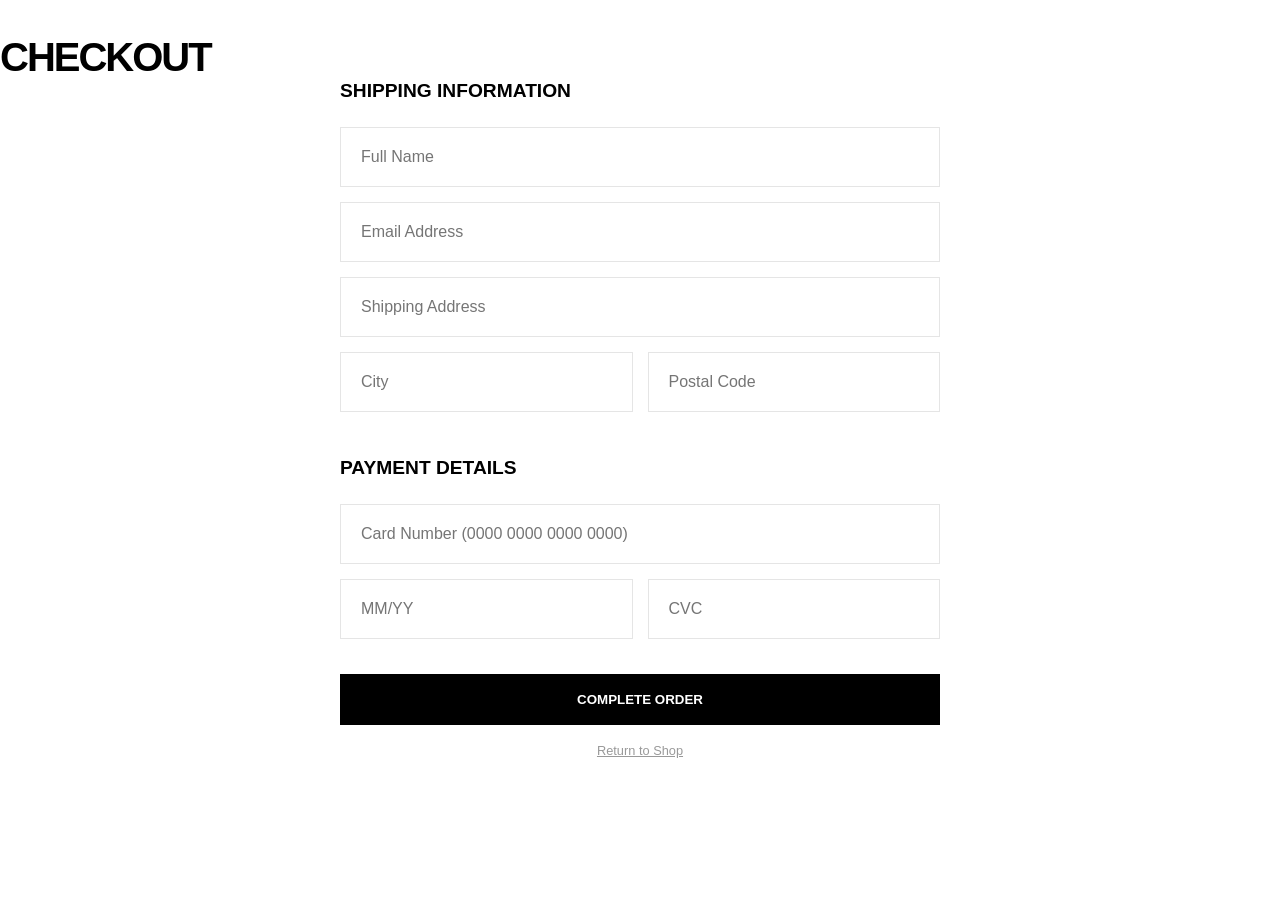
<file: checkout.html>
<!DOCTYPE html>
<html lang="en">
<head>
    <meta charset="UTF-8">
    <title>ICE CREAM | Checkout</title>
    <link rel="stylesheet" href="style.css">
</head>
<body>
    <header>
        <h1>CHECKOUT</h1>
    </header>

    <div class="checkout-container">
        <div class="checkout-form">
            <h3>Shipping Information</h3>
            <input type="text" placeholder="Full Name">
            <input type="email" placeholder="Email Address">
            <input type="text" placeholder="Shipping Address">
            <div class="form-row">
                <input type="text" placeholder="City">
                <input type="text" placeholder="Postal Code">
            </div>
            
            <h3 style="margin-top:30px;">Payment Details</h3>
            <input type="text" placeholder="Card Number (0000 0000 0000 0000)">
            <div class="form-row">
                <input type="text" placeholder="MM/YY">
                <input type="text" placeholder="CVC">
            </div>
            <button class="order-btn" style="margin-top:20px;">Complete Order</button>
            <p style="text-align:center;"><a href="index.html" style="color:#999; font-size:0.8rem;">Return to Shop</a></p>
        </div>
    </div>
</body>
</html>
</file>
<file: style.css>
:root {
    --black: #000000;
    --white: #ffffff;
    --gray-light: #f6f6f6;
    --gray-medium: #999999;
    --accent-red: #ff4d4d;
    --transition: 0.4s cubic-bezier(0.16, 1, 0.3, 1);
}

body, html {
    margin: 0;
    padding: 0;
    font-family: 'Inter', -apple-system, BlinkMacSystemFont, sans-serif;
    scroll-behavior: smooth;
    background-color: var(--white);
    color: var(--black);
    overflow-x: hidden;
}

header {
    background: transparent;
    padding: 35px 0;
    position: absolute;
    top: 0;
    left: 0;
    width: 100%;
    z-index: 1000;
    transition: var(--transition);
}

.header-top {
    display: flex;
    justify-content: space-between;
    align-items: center;
    padding: 0 5%;
    max-width: 1400px;
    margin: 0 auto;
}

.spacer { width: 100px; }

header h1 {
    font-size: 2.5rem;
    font-weight: 900;
    letter-spacing: -2px;
    margin: 0;
}

header h1 a {
    text-decoration: none;
    color: var(--white);
    text-shadow: 0 2px 10px rgba(0,0,0,0.3);
}

.cart-trigger {
    background: none;
    border: none;
    font-weight: 800;
    font-size: 0.85rem;
    cursor: pointer;
    letter-spacing: 1.5px;
    color: var(--white);
    text-transform: uppercase;
}

.nav-buttons {
    display: flex;
    justify-content: center;
    gap: 40px;
    margin-top: 20px;
}

.nav-btn {
    text-decoration: none;
    text-transform: uppercase;
    font-weight: 700;
    font-size: 0.75rem;
    color: rgba(255, 255, 255, 0.8);
    letter-spacing: 1.5px;
    transition: 0.2s;
    padding-bottom: 5px;
}

.nav-btn:hover {
    color: var(--white);
    border-bottom: 2px solid var(--white);
}

body.shop-page header {
    background: var(--white) !important;
    position: sticky !important;
    border-bottom: 1px solid #e5e5e5;
    padding: 20px 0;
}

body.shop-page header h1 a {
    color: var(--black) !important;
    text-shadow: none !important;
}

body.shop-page .nav-btn {
    color: var(--gray-medium) !important;
}

body.shop-page .nav-btn:hover, 
body.shop-page .nav-btn.active {
    color: var(--black) !important;
    border-bottom: 2px solid var(--black) !important;
}

body.shop-page .cart-trigger {
    color: var(--black) !important;
}

.hero {
    height: 100vh;
    width: 100%;
    background: linear-gradient(rgba(0,0,0,0.2), rgba(0,0,0,0.4)), 
                url('https://images.unsplash.com/photo-1576506295286-5cda18df43e7?auto=format&fit=crop&q=80&w=2000');
    background-size: cover;
    background-position: center;
    display: flex;
    justify-content: center;
    align-items: center;
}

.hero-shop-btn {
    background: var(--white);
    color: var(--black);
    padding: 22px 70px;
    font-weight: 900;
    text-transform: uppercase;
    letter-spacing: 3px;
    font-size: 1.1rem;
    border: none;
    cursor: pointer;
    text-decoration: none;
    transition: var(--transition);
    box-shadow: 0 10px 30px rgba(0,0,0,0.2);
}

.hero-shop-btn:hover {
    transform: translateY(-5px);
    background: var(--black);
    color: var(--white);
}

.machine-section {
    padding: 80px 5%;
    max-width: 1400px;
    margin: 0 auto;
}

.section-title {
    text-transform: uppercase;
    font-weight: 900;
    font-size: 1.8rem;
    margin-bottom: 50px;
}

.machine-grid {
    display: grid;
    grid-template-columns: repeat(3, 1fr);
    gap: 40px;
}

.machine-card {
    border: 1px solid #f0f0f0;
    padding: 20px;
    transition: var(--transition);
    background: #fff;
    display: flex;
    flex-direction: column;
}

.machine-card:hover {
    border-color: var(--black);
    box-shadow: 0 15px 40px rgba(0,0,0,0.05);
}

.img-container {
    background: var(--gray-light);
    display: flex;
    align-items: center;
    justify-content: center;
    margin-bottom: 20px;
    overflow: hidden;
    height: 450px; 
    width: 100%;
}

.img-container img {
    width: 100%;
    height: 100%;
    object-fit: cover; 
    transition: 0.6s ease;
}

.price {
    font-weight: 900;
    font-size: 1.3rem;
    margin: 15px 0;
}

.order-btn {
    width: 100%;
    background: var(--black);
    color: var(--white);
    padding: 18px;
    border: none;
    font-weight: 800;
    text-transform: uppercase;
    cursor: pointer;
    transition: 0.2s;
}

.order-btn:hover { background: #333; }

.flavor-grid {
    display: grid;
    grid-template-columns: repeat(3, 1fr);
    gap: 20px;
}

.flavor-mini .img-container {
    height: 250px; 
}

.cart-drawer {
    position: fixed;
    top: 0;
    right: -450px;
    width: 400px;
    height: 100%;
    background: var(--white);
    z-index: 2000;
    transition: var(--transition);
    display: flex;
    flex-direction: column;
    box-shadow: -10px 0 30px rgba(0,0,0,0.1);
}

.cart-drawer.open { right: 0; }

.overlay {
    position: fixed;
    top: 0; left: 0;
    width: 100%; height: 100%;
    background: rgba(0,0,0,0.7);
    display: none;
    z-index: 1500;
}

.cart-header {
    padding: 30px;
    border-bottom: 1px solid #eee;
    display: flex;
    justify-content: space-between;
    align-items: center;
}

.cart-content {
    flex-grow: 1;
    padding: 30px;
    overflow-y: auto;
}

.cart-footer {
    padding: 30px;
    border-top: 1px solid #eee;
    background: #fafafa;
}

.total-row {
    display: flex;
    justify-content: space-between;
    font-weight: 900;
    font-size: 1.4rem;
    margin-bottom: 25px;
}

.checkout-link-btn {
    display: block;
    width: 100%;
    background: var(--black);
    color: var(--white);
    padding: 22px;
    text-align: center;
    text-decoration: none;
    font-weight: 900;
    box-sizing: border-box;
    letter-spacing: 1px;
}

.cart-item-ui {
    display: flex;
    justify-content: space-between;
    padding: 20px 0;
    border-bottom: 1px solid #eee;
}

.close-btn {
    background: none;
    border: none;
    font-size: 1.8rem;
    cursor: pointer;
}

.checkout-container {
    max-width: 600px;
    margin: 80px auto;
    padding: 0 25px;
}

.checkout-form h3 {
    text-transform: uppercase;
    font-weight: 900;
    margin-bottom: 25px;
    font-size: 1.2rem;
}

.checkout-form input {
    width: 100%;
    padding: 20px;
    margin-bottom: 15px;
    border: 1px solid #e5e5e5;
    box-sizing: border-box;
    font-size: 1rem;
    outline: none;
}

.form-row { display: flex; gap: 15px; }

@media (max-width: 1024px) {
    .machine-grid, .flavor-grid { grid-template-columns: repeat(2, 1fr); }
}

@media (max-width: 768px) {
    .cart-drawer { width: 100%; right: -100%; }
    .spacer { display: none; }
    header h1 { font-size: 1.8rem; }
    .nav-buttons { gap: 15px; }
    .machine-grid, .flavor-grid { grid-template-columns: 1fr; }
    .img-container { height: 350px; }
}
</file>
